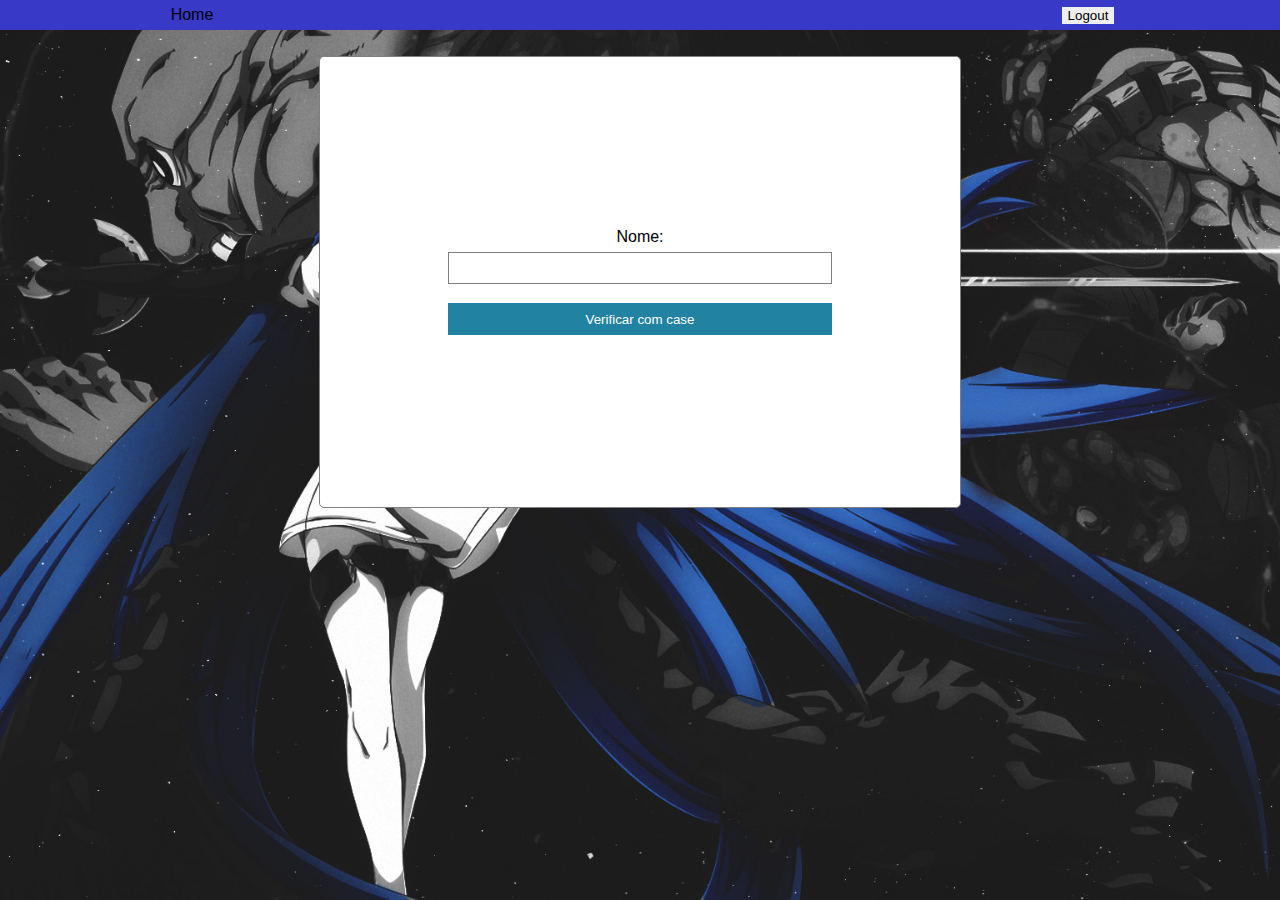
<file: index.html>
<html>
  <head>
    <title>Estudos com Edu</title>
    <link rel="stylesheet" href="style.css" />
  </head>
  <body>
    <div class="cont">
      <nav>
        <div class="nav-item">Home</div>
        <div class="nav-logout">
          <a href="./pages/login.html"> <button>Logout</button></a>
        </div>
      </nav>
      <div class="cont-input">
        <label> Nome: </label>
        <input id="valor" type="text" />
        <!--<button onclick="TesteNome()"> Verificar com if </button> -->
        <button class="trig-btn" onclick="TesteNomeCase()">
          Verificar com case
        </button>
      </div>
    </div>
  </body>
</html>
<script src="./Condicoes/condicoes.js"></script>
</file>
<file: style.css>
* {
  margin: 0;
  border: 0;
  font-family: Arial;
}

nav {
  display: flex;
  width: 100%;
  height: 60px;
  background-color: white;
  flex-direction: row;
  flex-wrap: nowrap;
  align-content: center;
  justify-content: space-between;
  align-items: center;
}

.nav-item{
  text-align: center;
  width: 30%;
}

.nav-logout {
  text-align: center;
  width: 30%;
}

.cont {
  display: flex;
  align-items: center;
  justify-content: flex-start;
  width: 100%;
  height: 100vh;
  flex-direction: column;
  flex-wrap: nowrap;
}

.cont-input {
  margin-top: 2%;
  width: 50%;
  height: 50%;
  background-color: white;
  display: flex;
  flex-direction: column;
  align-items: center;
  justify-content: center;
  border: 1px solid gray;
  border-radius: 5px;
}

label {
  width: 60%;
  margin-bottom: 1%;
  text-align: center;
}

.trig-btn {
  height: 32px;
  margin-top: 3%;
  width: 60%;
  background: #2282a2;
  color: white;
}

input {
  width: 60%;
  height: 32px;
  border: 1px solid gray;
}

/* Login Page */
.background-login{
  background-image: url('./assets/E1AXYq2XIAUnDbM.jpg');
  background-size: cover;
}

/* ===========================Home Page======================================= */

body {
  background-image: url(./assets/bg4.jpg);
  background-size: cover;
}

nav {
  height: 30px;
  background-color: rgb(57, 57, 199);
}
</file>
